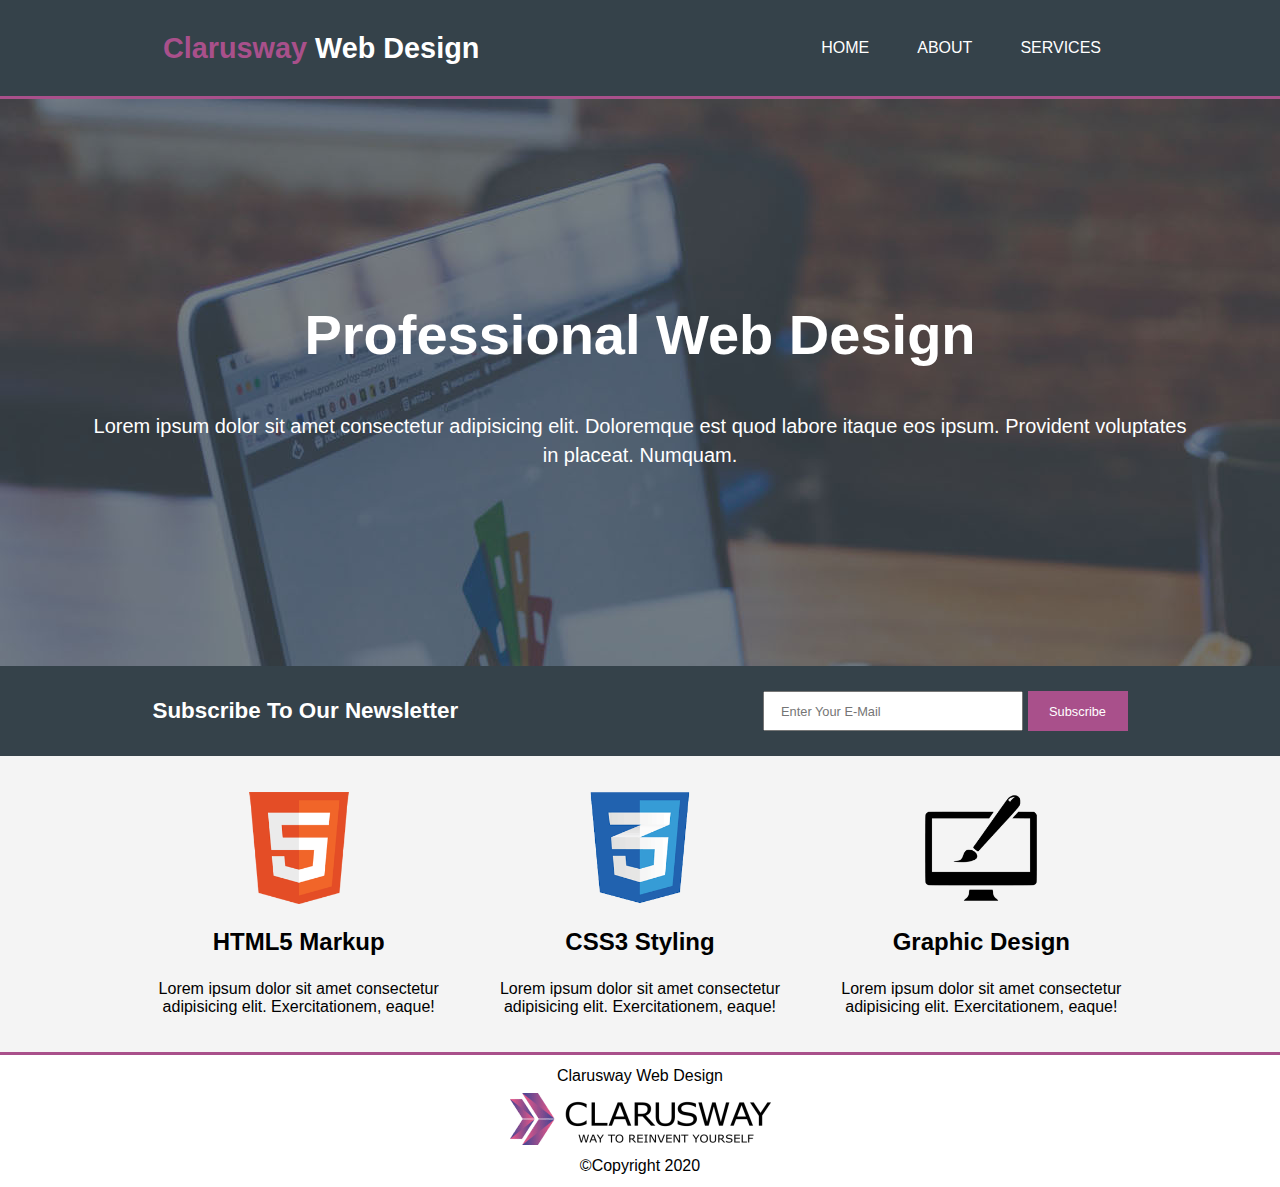
<file: index.html>
<!DOCTYPE html>
<html lang="en">
<head>
    <meta charset="UTF-8">
    <meta http-equiv="X-UA-Compatible" content="IE=edge">
    <meta name="viewport" content="width=device-width, initial-scale=1.0">
    <title>Clarusway Website Design</title>
    <link rel="stylesheet" href="style.css">
</head>
<body>
    <header>
        <nav>
            <div id="branding">
                <h1><span>Clarusway</span> Web Design</h1>
            </div>
            <div id="menu">
                <ul>
                    <a href="index.html">
                        <li>HOME</li>
                    </a>
                    <a href="about.html">
                        <li>ABOUT</li>
                    </a>
                    <a href="services.html">
                        <li>SERVICES</li>
                    </a>
                </ul>
            </div>
        </nav>
    </header>
    <main>
        <section id="first-section">
            <h2>Professional Web Design</h2>
            <p>Lorem ipsum dolor sit amet consectetur adipisicing elit. Doloremque est quod labore itaque eos ipsum. Provident voluptates in placeat. Numquam.</p>
        </section>
        <section id="subscribe-section">
            <h3>Subscribe To Our Newsletter</h3>
            <div id="mail-input">
                <input type="text" placeholder="Enter Your E-Mail">
                <button type="submit">Subscribe</button>
            </div>
        </section>
        <section id="courses">
            <div class="course">
                <img src="img/logo_html.png" alt="HTML">
                <h3>HTML5 Markup</h3>
                <p>Lorem ipsum dolor sit amet consectetur adipisicing elit. Exercitationem, eaque!</p>
            </div>
            <div class="course" id="css">
                <img src="img/logo_css.png" alt="CSS">
                <h3>CSS3 Styling</h3>
                <p>Lorem ipsum dolor sit amet consectetur adipisicing elit. Exercitationem, eaque!</p>
            </div>
            <div class="course">
                <img src="img/logo_brush.png" alt="">
                <h3>Graphic Design</h3>
                <p>Lorem ipsum dolor sit amet consectetur adipisicing elit. Exercitationem, eaque!</p>
            </div>
        </section>
    </main>
    <footer>
        <p>Clarusway Web Design</p>
        <a href="https://clarusway.com/"><img src="img/clarusway_logo.png" alt="Clarusway Logo"></a>
        <p>&copy;Copyright 2020</p>
    </footer>
</body>
</html>
</file>
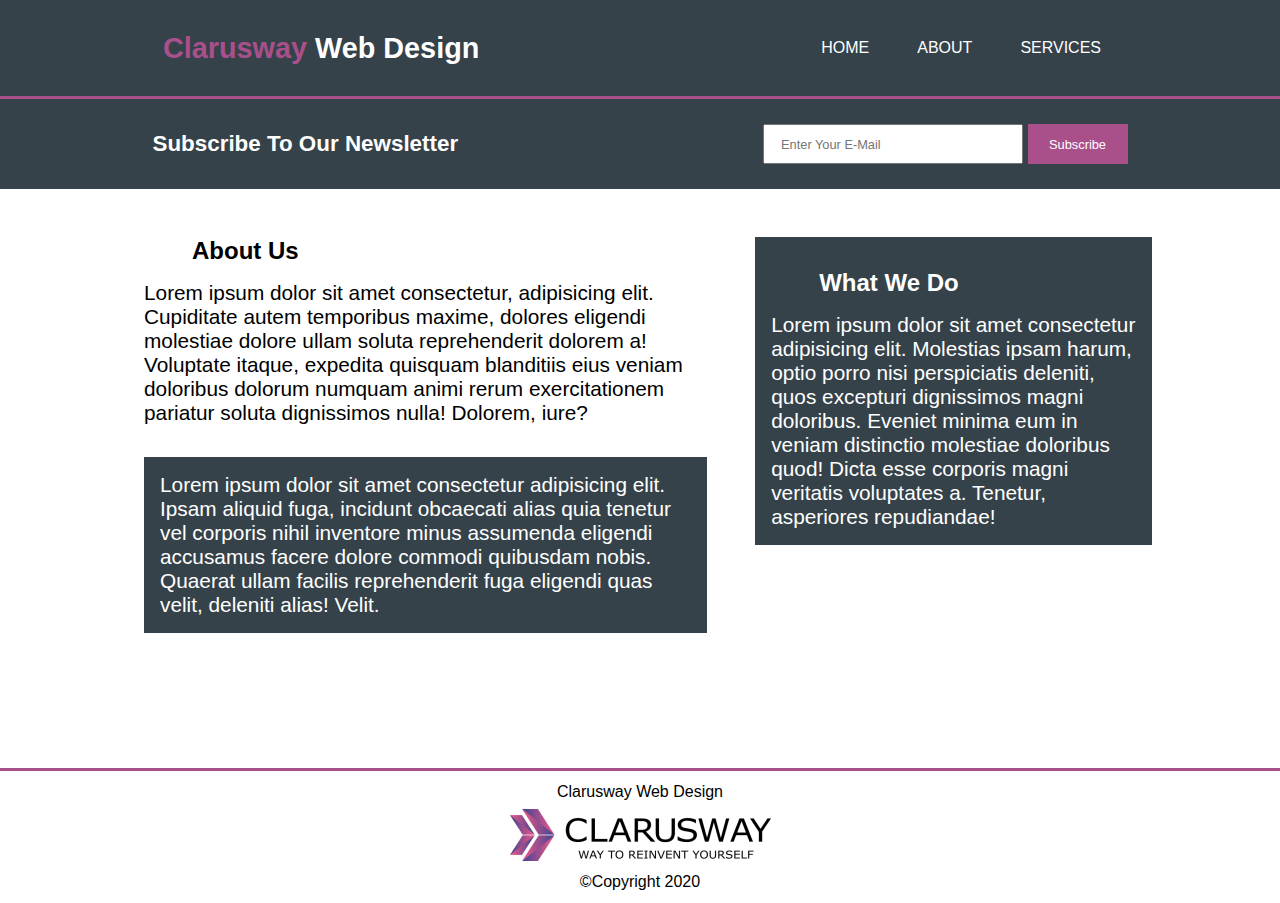
<file: about.html>
<!DOCTYPE html>
<html lang="en">
<head>
    <meta charset="UTF-8">
    <meta http-equiv="X-UA-Compatible" content="IE=edge">
    <meta name="viewport" content="width=device-width, initial-scale=1.0">
    <title>About</title>
    <link rel="stylesheet" href="style.css">
</head>
<body>
    <header>
        <nav>
            <div id="branding">
                <h1><span>Clarusway</span> Web Design</h1>
            </div>
            <div id="menu">
                <ul>
                    <a href="index.html">
                        <li>HOME</li>
                    </a>
                    <a href="about.html">
                        <li>ABOUT</li>
                    </a>
                    <a href="services.html">
                        <li>SERVICES</li>
                    </a>
                </ul>
            </div>
        </nav>
    </header>
    <main>
        <section id="subscribe-section">
            <h3>Subscribe To Our Newsletter</h3>
            <div id="mail-input">
                <input type="text" placeholder="Enter Your E-Mail">
                <button type="submit">Subscribe</button>
            </div>
        </section>
        <section id="about-us">
            <div id="item1">
                <h3>About Us</h3>
                <p>Lorem ipsum dolor sit amet consectetur, adipisicing elit. Cupiditate autem temporibus maxime, dolores eligendi molestiae dolore ullam soluta reprehenderit dolorem a! Voluptate itaque, expedita quisquam blanditiis eius veniam doloribus dolorum numquam animi rerum exercitationem pariatur soluta dignissimos nulla! Dolorem, iure?</p>
                <p>Lorem ipsum dolor sit amet consectetur adipisicing elit. Ipsam aliquid fuga, incidunt obcaecati alias quia tenetur vel corporis nihil inventore minus assumenda eligendi accusamus facere dolore commodi quibusdam nobis. Quaerat ullam facilis reprehenderit fuga eligendi quas velit, deleniti alias! Velit.</p>
            </div>
            <div id="item2">
                <h3>What We Do</h3>
                <p>Lorem ipsum dolor sit amet consectetur adipisicing elit. Molestias ipsam harum, optio porro nisi perspiciatis deleniti, quos excepturi dignissimos magni doloribus. Eveniet minima eum in veniam distinctio molestiae doloribus quod! Dicta esse corporis magni veritatis voluptates a. Tenetur, asperiores repudiandae!</p>
            </div>
        </section>
    </main>
    <footer>
        <p>Clarusway Web Design</p>
        <a href="https://clarusway.com/"><img src="img/clarusway_logo.png" alt="Clarusway Logo"></a>
        <p>&copy;Copyright 2020</p>
    </footer>  
    
</body>
</html>
</file>
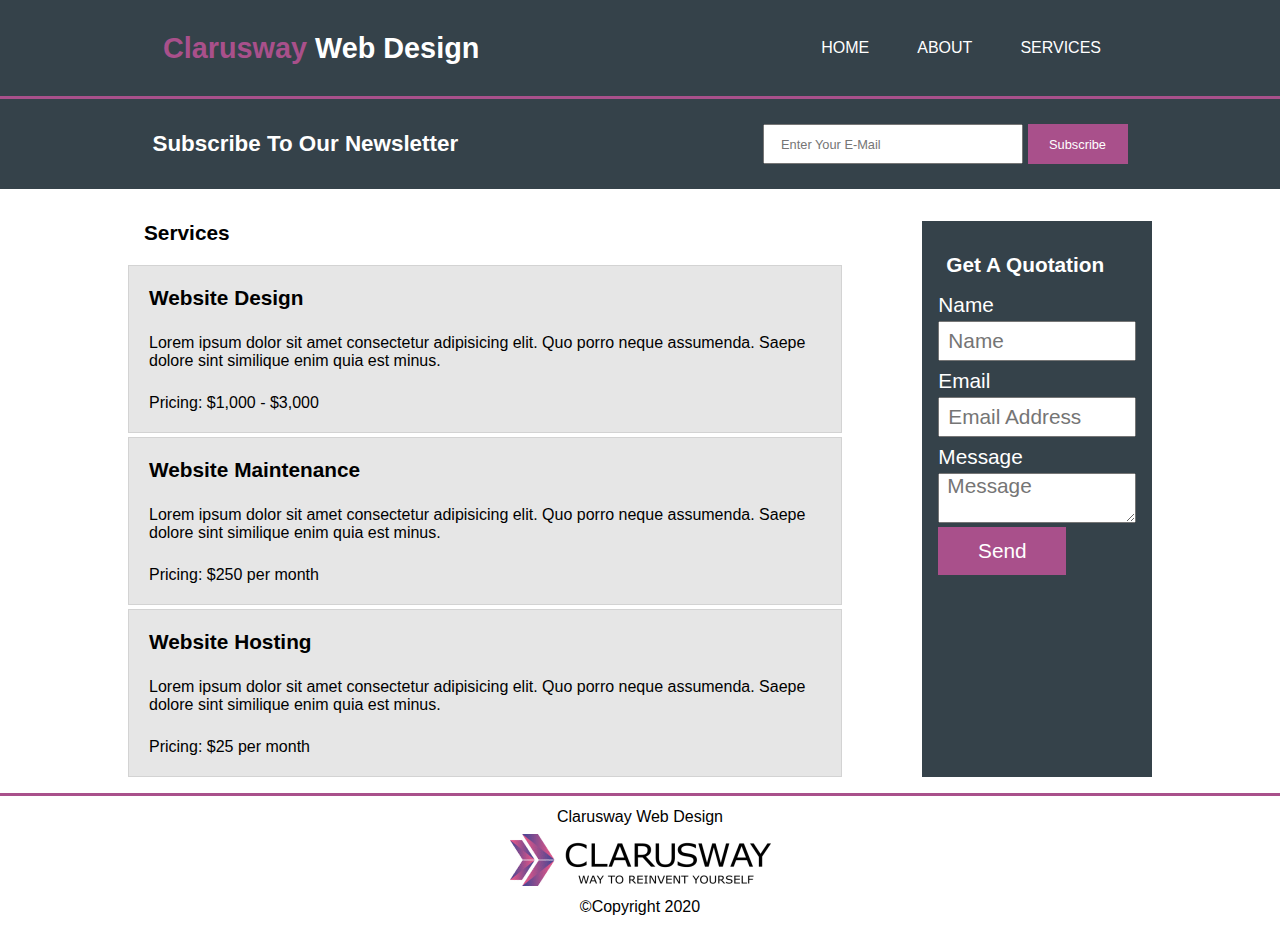
<file: services.html>
<!DOCTYPE html>
<html lang="en">
<head>
    <meta charset="UTF-8">
    <meta http-equiv="X-UA-Compatible" content="IE=edge">
    <meta name="viewport" content="width=device-width, initial-scale=1.0">
    <title>Services</title>
    <link rel="stylesheet" href="style.css">
</head>
<body>
    <header>
        <nav>
            <div id="branding">
                <h1><span>Clarusway</span> Web Design</h1>
            </div>
            <div id="menu">
                <ul>
                    <a href="index.html">
                        <li>HOME</li>
                    </a>
                    <a href="about.html">
                        <li>ABOUT</li>
                    </a>
                    <a href="services.html">
                        <li>SERVICES</li>
                    </a>
                </ul>
            </div>
        </nav>
    </header>
    <section id="subscribe-section">
        <h3>Subscribe To Our Newsletter</h3>
        <div id="mail-input">
            <input type="text" placeholder="Enter Your E-Mail">
            <button type="submit">Subscribe</button>
        </div>
    </section>
    <section id="services-page">
        <div id="services">
            <h3>Services</h3>
            <div class="service">
                <h4>Website Design</h4>
                <p>Lorem ipsum dolor sit amet consectetur adipisicing elit. Quo porro neque assumenda. Saepe dolore sint similique enim quia est minus.</p>
                <p>Pricing: $1,000 - $3,000</p>
            </div>
            <div class="service">
                <h4>Website Maintenance</h4>
                <p>Lorem ipsum dolor sit amet consectetur adipisicing elit. Quo porro neque assumenda. Saepe dolore sint similique enim quia est minus.</p>
                <p>Pricing: $250 per month</p>
            </div>
            <div class="service">
                <h4>Website Hosting</h4>
                <p>Lorem ipsum dolor sit amet consectetur adipisicing elit. Quo porro neque assumenda. Saepe dolore sint similique enim quia est minus.</p>
                <p>Pricing: $25 per month</p>
            </div>
        </div>
        <div id="form">
            <h3>Get A Quotation</h3>
            <label for="name">Name</label><br>
            <input type="text" placeholder="Name" id="name"><br>
            <label for="email">Email</label><br>
            <input type="text" placeholder="Email Address" id="email"><br>
            <label for="message">Message</label><br>
            <textarea placeholder="Message" id="message"></textarea><br>
            <button type="submit">Send</button>
        </div>
    </section>
    <footer>
        <p>Clarusway Web Design</p>
        <a href="https://clarusway.com/"><img src="img/clarusway_logo.png" alt="Clarusway Logo"></a>
        <p>&copy;Copyright 2020</p>
    </footer>
</body>
</html>
</file>
<file: style.css>
* {
    margin: 0;
    padding: 0;
    box-sizing: border-box;
    font-size: 16px;
    font-family: Arial, Helvetica, sans-serif;
    /* border: 1px solid black; */
}

a {
    text-decoration: none;
    color: white;
}

body {
    overflow: overlay;
}

header {
    background-color: #35424A;
    border-bottom: 3px solid #A9508B;
}

nav {
    display: flex;
    justify-content: space-around;
    flex-wrap: wrap;
    align-items: center;   
    color: white; 
    height: 6rem;
}

#branding h1, #branding span {
    font-size: 1.8rem;
    font-weight: 700;
    line-height: 2.8rem;
}

#branding span {
    color: #A9508B;
}

#menu ul {
    display: flex;
    list-style: none;
    gap: 1rem;
}

#menu ul li {
    padding: 0.5rem 1rem;
    line-height: 1.5rem;
    font-weight: 500;
    cursor: pointer;
}

#menu ul li:hover {
    color: #A9508B;
}

#first-section {
    background-image: url(img/showcase.jpg);
    background-repeat: no-repeat;
    height: 63vh;
    color: white;
    display: flex;
    flex-direction: column;
    align-items: center;
    justify-content: center;
    text-align: center;
}

#first-section h2 {
    font-size: 3.5rem;
    font-weight: 700;
    line-height: 5.05rem;
}

#first-section p {
    font-size: 1.25rem;
    line-height: 1.8rem;
    font-weight: 400;
    margin: 4vh 10vh 0;
}

#subscribe-section {
    background: #35424A;
    display: flex;
    justify-content: space-around;
    align-items: center;
    color: white;
    flex-wrap: wrap;
    height: 10vh;
}

#subscribe-section h3 {
    font-size: 1.4rem;
    font-weight: 700;
    line-height: 2rem;
}

#mail-input input {
    font-size: 0.8rem;
    width: 260px;
    height: 40px;
    padding-left: 1rem;
}

#mail-input button {
    background-color: #A9508B;
    padding: 0.5rem;
    font-size: 0.8rem;
    color: white;
    border: none;
    width: 100px;
    height: 40px;
}

#courses {
    display: grid;
    grid-template-columns: auto auto auto;
    background-color: #f4f4f4;
    padding: 1.5rem 8rem;
}

.course {
    display: flex;
    flex-direction: column;
    align-items: center;
    text-align: center;
}

.course img {
    width: 7rem;
    height: auto;
    margin: 0.75rem;
}

.course h3 {
    font-size: 1.5rem;
    margin: 0.75rem;
}

.course p {
    margin: 0.75rem;
}

footer {
    border-top: 3px solid #A9508B;
    display: flex;
    flex-direction: column;
    justify-content: center;
    align-items: center;
    height: 15vh;
    gap: 0.5rem;
}

#about-us {
    display: flex;
    flex-direction: row;
    width: 80%;
    margin: auto;
    margin-top: 3rem;
    gap: 2rem;
    height: 59vh;
}

#item1 {
    width: 60%;
}

#item1 h3 {
    padding-left: 4rem;
    font-size: 1.5rem;
}

#item1 p {
    padding: 1rem;
    font-size: 1.3rem;
}

#item1 p:last-child {
    background-color: #35424A;
    color: white;
    margin: 1rem;
}

#item2 h3 {
    padding-left: 4rem;
    font-size: 1.5rem;
}

#item2 {
    background-color: #35424A;
    color: white;
    height: fit-content;
    padding-top: 2rem;
    width: 40%;
}

#item2 p {
    padding: 1rem;
    font-size: 1.3rem;
    
}


#services-page {
    display: flex;
    gap: 5rem;
    width: 80%;
    margin: auto;
    margin-top: 2rem;
    margin-bottom: 1rem;
}


#services h3 {
    font-size: 1.3rem;
    font-weight: 800;
    padding-left: 1rem;
    padding-bottom: 1rem;
}

.service h4 {
    font-size: 1.3rem;
}

.service {
    display: flex;
    flex-direction: column;
    justify-content: space-between;
    margin-top:0.25rem;
    border: 1px solid lightgray;
    background-color: #E6E6E6;
    width: 100%;
    padding: 0.5rem;
}

.service>* {
    margin: 0.75rem;
}

#form {
    width: 30%;
    background-color: #35424A;
    color: white;
    padding: 2rem 1rem;
}

#form h3 {
    padding-left: 0.5rem;
    padding-bottom: 1rem;
}

#form>* {
    width: 100%;
    font-size: 1.3rem;
}

#form input {
    height: 2.5rem;
    margin-top: 0.25rem;
    margin-bottom: 0.5rem;
    padding-left: 0.5rem;
}

#form textarea {
    margin-top: 0.25rem;
}

#form button {
    background-color: #A9508B;
    width: 8rem;
    height: 3rem;
    color: white;
    border: none;
    outline: none;
}

#form textarea {
    padding-left: 0.5rem;
}

@media (max-width:768px) {
    #courses {
        display: flex;
        flex-direction: column;
        padding: 1.5rem 5rem;
    }

    #css {
        margin: 1.5rem;
    }

    #about-us {
        display: flex;
        flex-direction: column;
        height: fit-content;
    }

    #item1 {
        min-width: 25rem;
    }

    #item2 {
        min-width: 23rem;
        margin-left: 1rem;
        margin-bottom: 2rem;
    }

    #services-page {
        display: flex;
        flex-direction: column;
        align-items: center;
    }

    #form {
        min-width: 25rem;
        margin-top: -3rem;
    }
}
</file>
